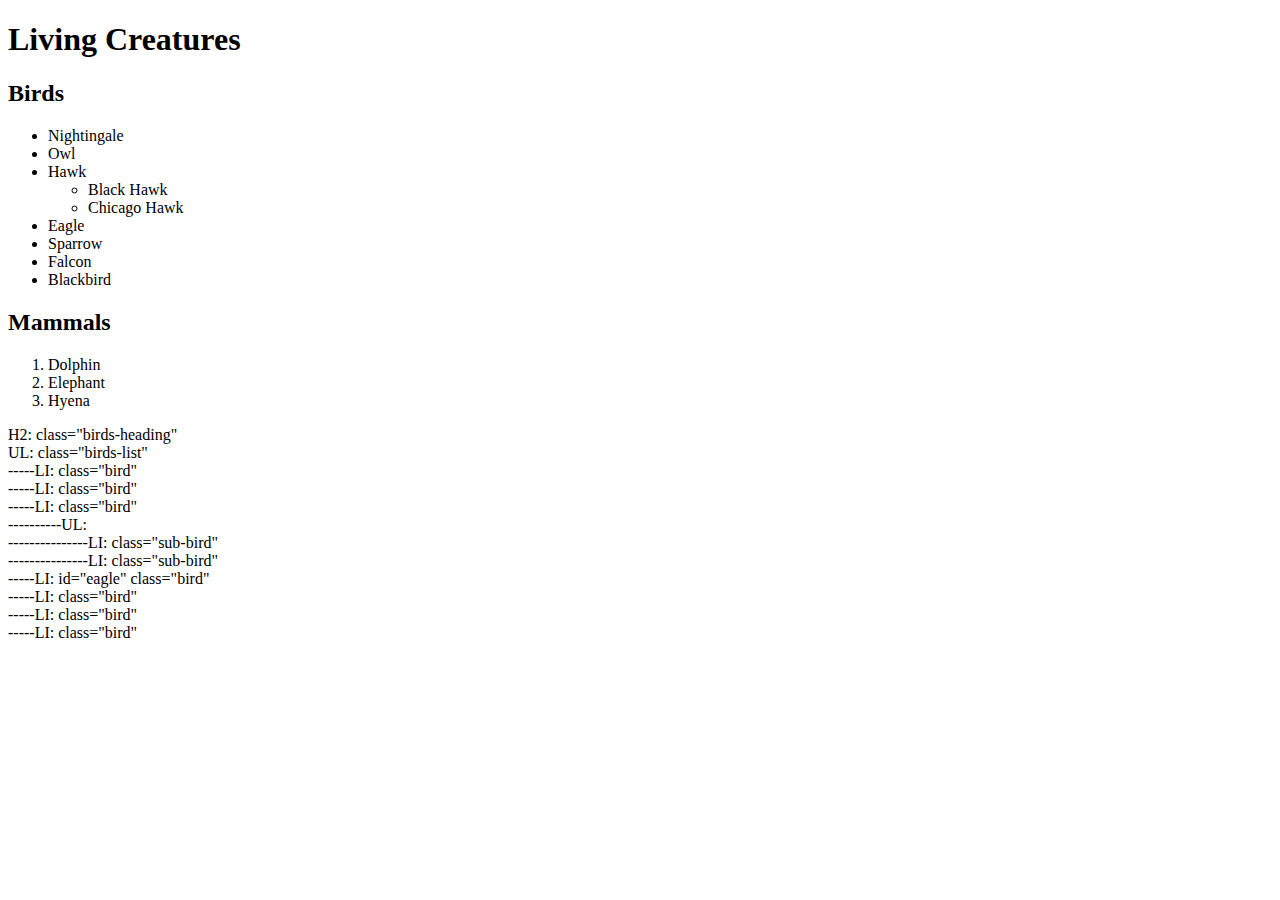
<file: 01. Functions-and-Function-Expressions-Homework/index.html>
<!DOCTYPE html>
<html>
<head lang="en">
    <meta charset="UTF-8">
    <title>DOM Traversal</title>
</head>
<body>
    <header>
        <h1>Living Creatures</h1>
    </header>
    <section>
        <article class="birds">
            <h2 class="birds-heading">Birds</h2>
            <ul class="birds-list">
                <li class="bird">Nightingale</li>
                <li class="bird">Owl</li>
                <li class="bird">Hawk
                    <ul>
                        <li class="sub-bird">Black Hawk</li>
                        <li class="sub-bird">Chicago Hawk</li>
                    </ul>
                </li>
                <li id="eagle" class="bird">Eagle</li>
                <li class="bird">Sparrow</li>
                <li class="bird">Falcon</li>
                <li class="bird">Blackbird</li>
            </ul>
        </article>
        <article class="mammals">
            <h2 class="mammal-heading">Mammals</h2>
            <ol class="mammal-list">
                <li id="dolphin" class="mammal">Dolphin</li>
                <li class="mammal">Elephant</li>
                <li class="mammal">Hyena</li>
            </ol>
        </article>

    </section>
    <script src="02.DOMTraversal.js" defer></script>
    <div id="results"></div>
</body>
</html>
</file>
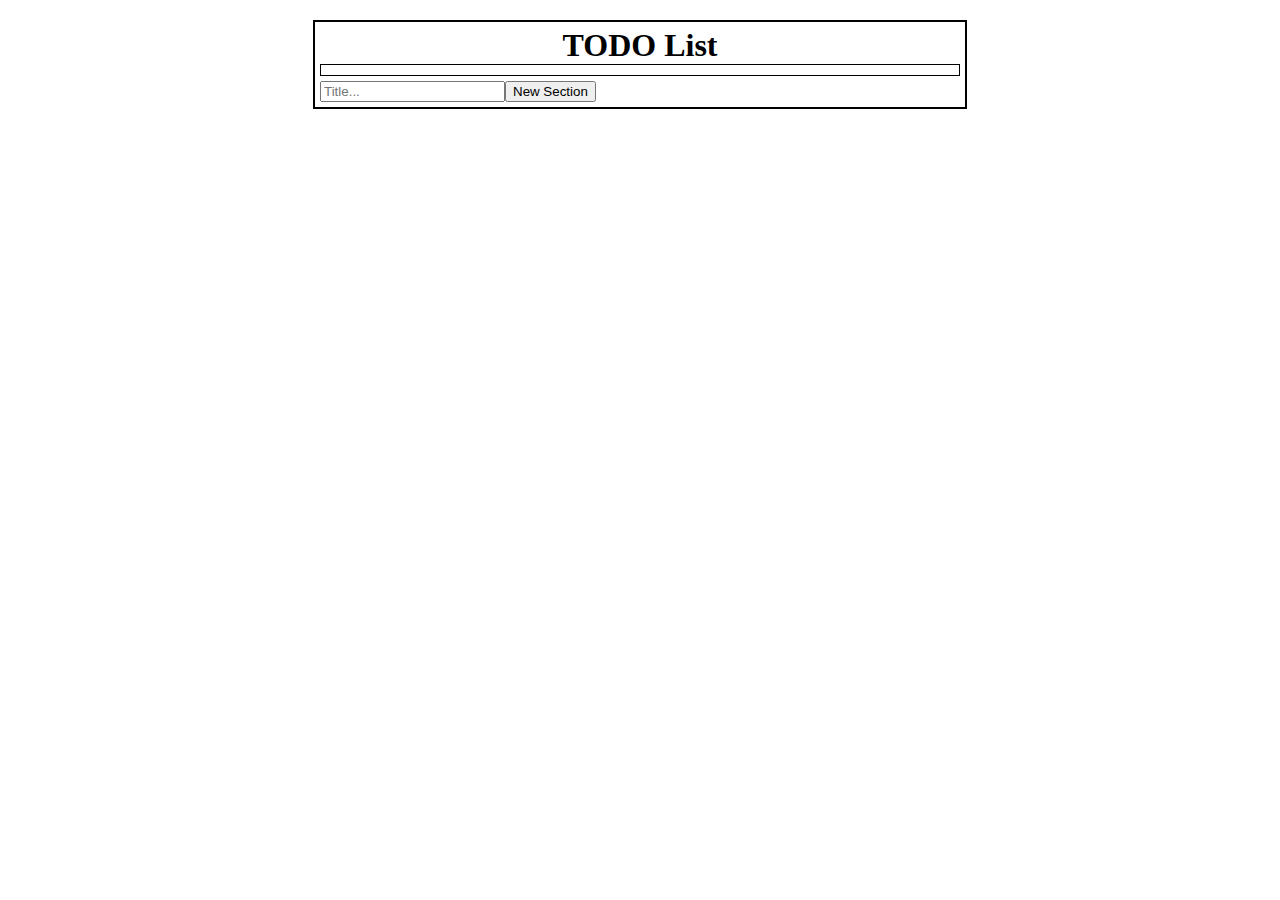
<file: 03.TODO-List-Module-Homework/index.html>
<!DOCTYPE html>
<html xmlns="http://www.w3.org/1999/xhtml">
<head>
    <title>ToDo List Module</title>
    <link href="styles.css" rel="stylesheet" />
</head>
<body>
<script src="todo-list-module.js"></script>
</body>
</html>
</file>
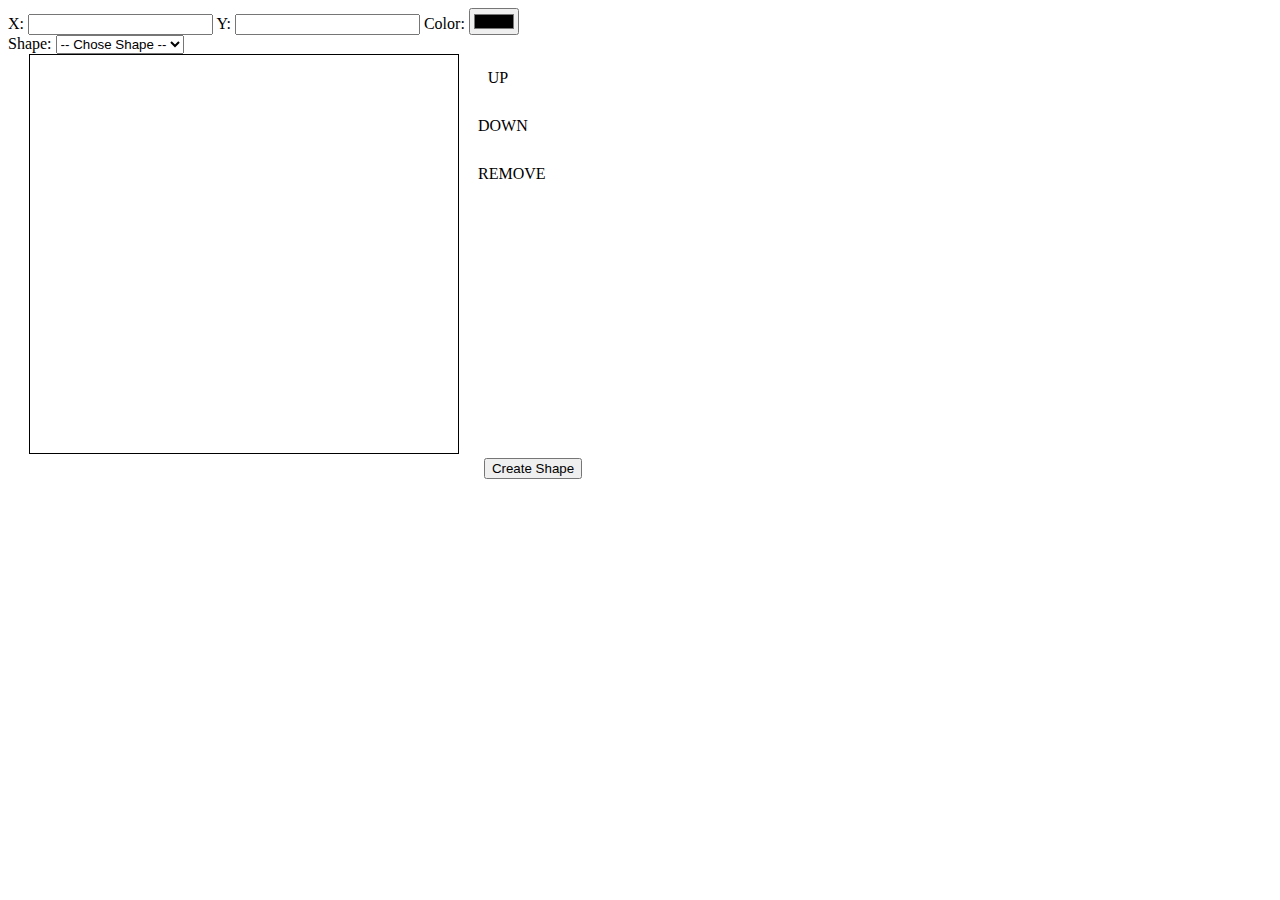
<file: 02.JavaScript-Object-Oriented-Programming-Homework/Canvas-Geometry-API/CanvasGeometryAPI.html>
<!DOCTYPE html>
<html>
<head lang="en">
    <meta charset="UTF-8">
    <title>Canvas Geometry API</title>
    <script src="Shapes.js"></script>
    <script src="MovingShapes.js"></script>
    <script src="Web-Geometry-API.js"></script>
    <script src="RemovingShapes.js"></script>
    <script src="ZIndexRedrawing.js"></script>
    <link rel="stylesheet" href="CanvasGeometryAPI.css" type="text/css" />
</head>
<body onload="new API.hideAdvancedOptions">
<main>
    <div class="requiresHolder">
<span class="coordX">
<label for="coordX">X: </label>
<input type="text" id="coordX" />
</span>
<span class="coordY">
<label for="coordY">Y: </label>
<input type="text" id="coordY" />
</span>
<span class="color">
<label for="color">Color: </label>
<input type="color" id="color" />
</span>
    </div>
    <div class="choseShape">
        <label for="choseShape">Shape: </label>
        <select id="choseShape" onchange="new API.changeShape">
            <option value="shape" selected>
                -- Chose Shape --
            </option>
            <option value="rectangle">
                Rectangle
            </option>
            <option value="triangle">
                Triangle
            </option>
            <option value="point">
                Point
            </option>
            <option value="segment">
                Segment
            </option>
        </select>
    </div>
    <div class="optionals">
        <div class="rectangle">
<span class="rectangleWidth">
<label for="rectangleWidth">Width: </label>
<input type="text" id="rectangleWidth" />
</span>
<span class="rectangleHeight">
<label for="rectangleHeight">Height: </label>
<input type="text" id="rectangleHeight" />
</span>
        </div>
        <div class="triangle">
<span class="triangleX2">
<label for="triangleX2">X2: </label>
<input type="text" id="triangleX2" />
</span>
<span class="triangleY2">
<label for="triangleY2">Y2: </label>
<input type="text" id="triangleY2" />
</span>
<span class="triangleX3">
<label for="triangleX3">X3: </label>
<input type="text" id="triangleX3" />
</span>
<span class="triangleY3">
<label for="triangleY3">Y3: </label>
<input type="text" id="triangleY3" />
</span>
        </div>
        <div class="segment">
<span class="segmentX2">
<label for="segmentX2">X2: </label>
<input type="text" id="segmentX2" />
</span>
<span class="segmentY2">
<label for="segmentY2">Y2: </label>
<input type="text" id="segmentY2" />
</span>
        </div>
        <div class="point"></div>
    </div>
    <div class="listShapes">
    </div>
    <div class="shapeControls">
        <span class="upArrow" onclick="new MoveShape.ShapeUp">UP</span>
        <span class="downArrow" onclick="new MoveShape.ShapeDown">DOWN</span>
        <span class="removeShape" onclick="new RemovingShape.Remove">REMOVE</span>
    </div>
    <canvas width="500px" height="400px" id="shapesContainer">
    </canvas>
    <input type="button" id="createShape" onclick="new API.createShape" value="Create Shape" />
</main>
</body>
</html>
</file>
<file: 03.TODO-List-Module-Homework/styles.css>
body, section, article, div, h1, h3, ul, li {
    margin: 0;
    padding: 0;
    list-style-type: none;
}
section {
    width: 50%;
    margin: 20px auto;
    padding: 5px;
    border: 2px solid black;
}
section h1 {
    text-align: center;
}
section .sections {
    margin-bottom: 5px;
    padding: 5px;
    border: 1px solid black;
}
.sections article {
    text-align: right;
}
.sections article .sectionList {
    margin: 10px 0;
    padding: 10px;
    border: 1px solid black;
}
.sectionList ul {
    text-align: left;
}
.sectionList ul li label {
    display: inline-block;
    width: 90%;
    border-bottom: 1px solid gray;
}
.sectionList ul li:last-child label {
    border: none;
}
li.notFinished {
    background-color: none;
}
li.finished {
    background-color: #90EE90;
}
</file>
<file: 02.JavaScript-Object-Oriented-Programming-Homework/Canvas-Geometry-API/CanvasGeometryAPI.css>
main{
    width: 1050px;
    text-align: center;
}
.listShapes{
    width: 430px;
    height: 400px;
    border: 1px solid black;
    box-sizing: border-box;
    display: inline-block;
    vertical-align: top;
    overflow: auto;
}
.shapeControls{
    width: 70px;
    height: 400px;
    box-sizing: border-box;
    display: inline-block;
    vertical-align: top;
}
.listElement{
    border-bottom: 1px solid black;
    cursor: pointer;
}
.listElement:hover{
    background: #ededed;
}
.selectedListElement{
    background: lightblue;
}
.selectedListElement:hover{
    background: #A0CAD8;
}
.requiresHolder, .choseShape, .optionals{
    text-align: left;
}
.shapeControls > *{
    cursor: pointer;
    display: block;
    padding: 15px;
    text-align: center;
}
</file>
